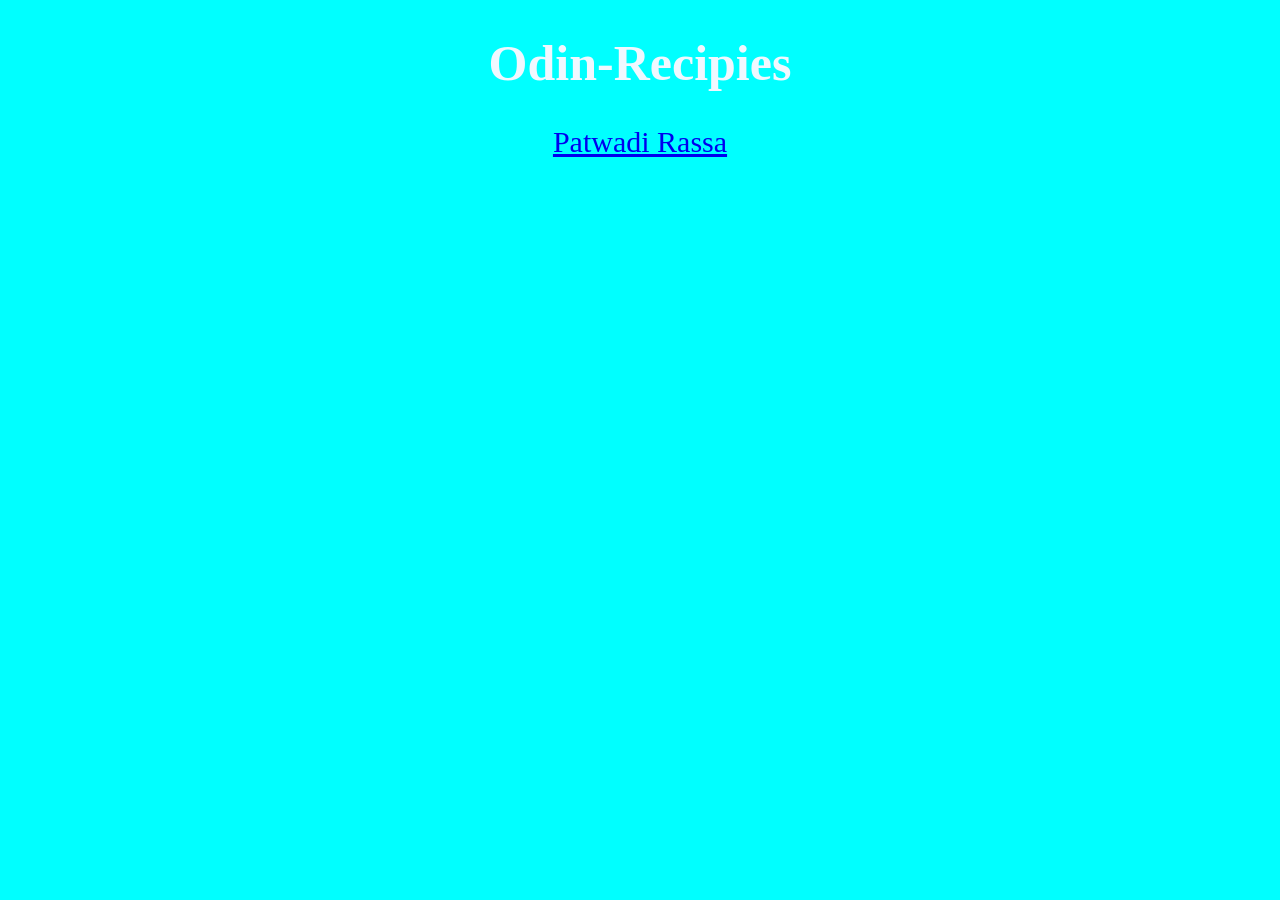
<file: odin-recepies/index.html>
<!DOCTYPE html>
<html lang="en">
<head>
    <meta charset="UTF-8">
    <meta name="viewport" content="width=device-width, initial-scale=1.0">
    <title>Document</title>
    <link rel="stylesheet" type="text/css" href="style.css">
</head>
<body>
    <h1>Odin-Recipies</h1>
    <div class="pathwadi" > 
    <a href="recipes/patwadi_rassa.html">Patwadi Rassa</a>
    <script>
        console.log("Hello, World!");
    </script>
    </div>
</body>
</html>
</file>
<file: odin-recepies/style.css>
body{
    background-color: aqua;
}
h1{
    text-align: center;
    font-size: 50px;
    color: aliceblue;
    font-weight: bolder;
}
.pathwadi{
    text-align: center;
    font-size: 30px; 
    color: white;
}
.back{
    font-size: 30px;
    display: inline-block;
}
.pathwadiimg{
    float:left;
    margin-right:20px;
    border:10px solid white;
    height: 300px;
}
h2{
   margin-top: 50px;
   color: aliceblue;
}
.Ingridient{
    display: inline-block;
    width: 20%;
    vertical-align: top;
    margin-left: 20px;
}
.steps{
    display: inline-block;
    width: 75%;
    vertical-align: top;
}
</file>
